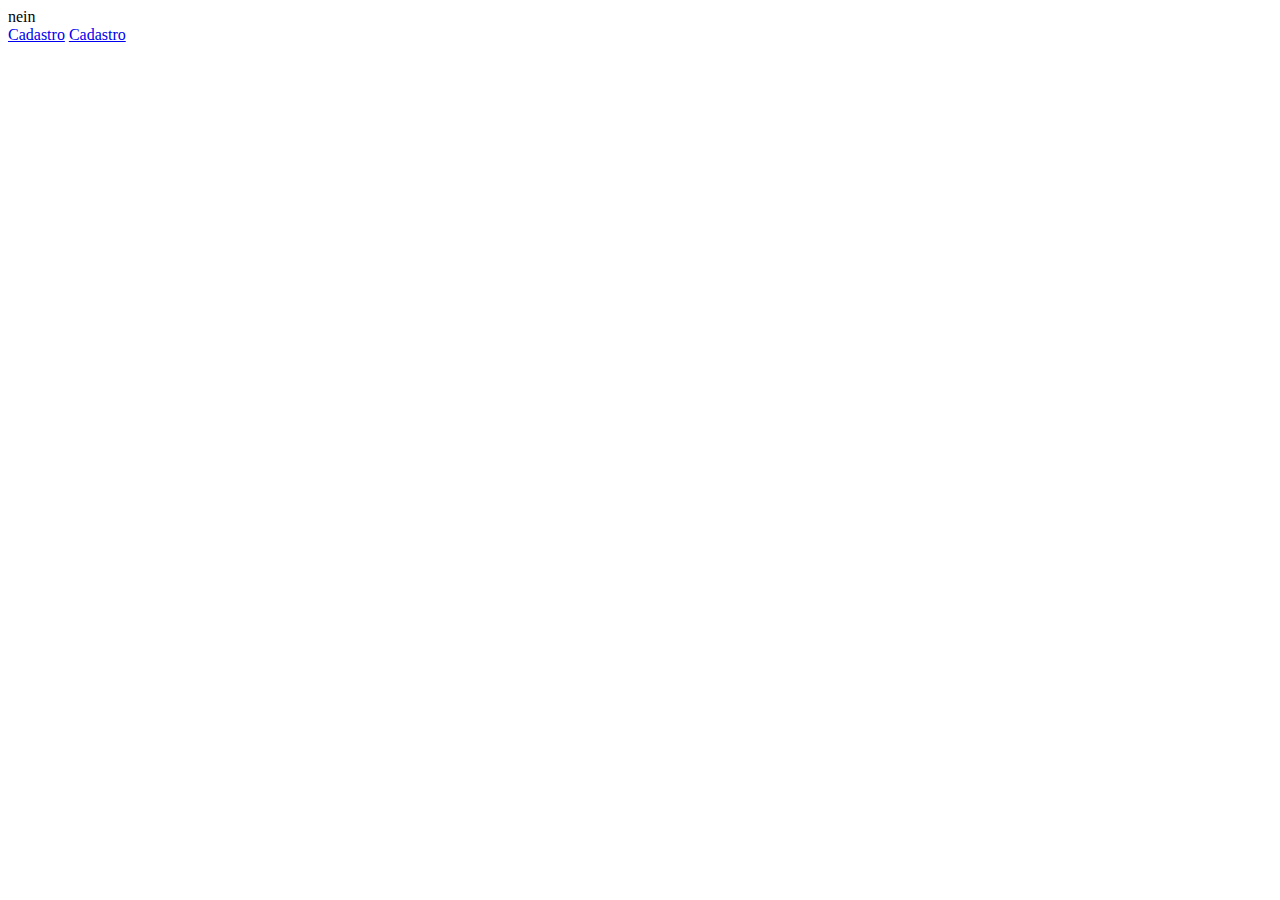
<file: sitesss/NoPain/target/NoPain-1.0-SNAPSHOT/index.html>
<!DOCTYPE html>
<!--
To change this license header, choose License Headers in Project Properties.
To change this template file, choose Tools | Templates
and open the template in the editor.
-->
<html>
    <head>
        <title>TODO supply a title</title>
        <meta charset="UTF-8">
        <meta name="viewport" content="width=device-width, initial-scale=1.0">
    </head>
    <body>
        <div>nein</div>
        <a href="Cadastro.jsp">Cadastro</a>
        <a href="login.jsp">Cadastro</a>
    </body>
</html>
</file>
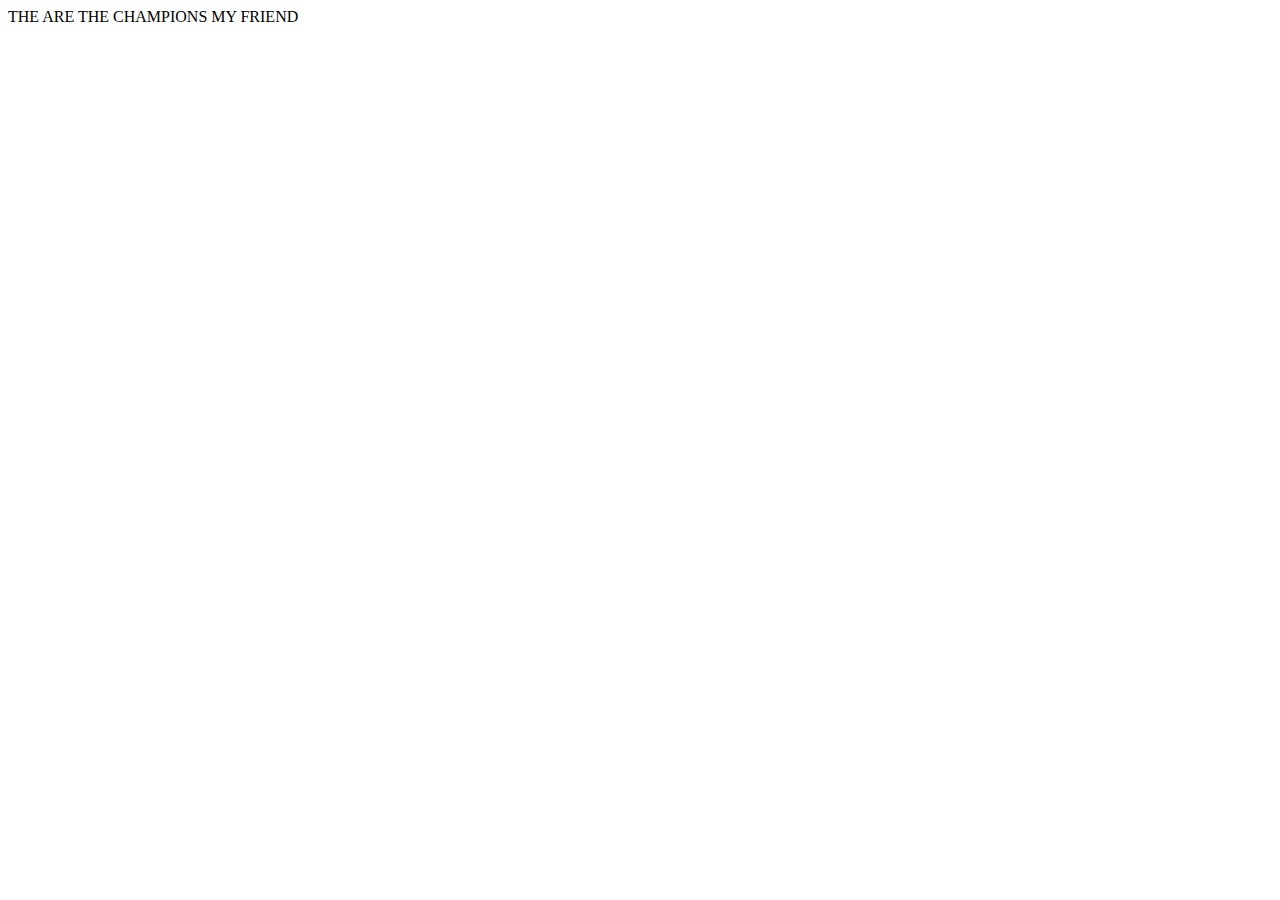
<file: sitesss/NoPain/target/NoPain-1.0-SNAPSHOT/perfil.html>
<!DOCTYPE html>
<!--
To change this license header, choose License Headers in Project Properties.
To change this template file, choose Tools | Templates
and open the template in the editor.
-->
<html>
    <head>
        <title>hELLO WORLD</title>
        <meta charset="UTF-8">
        <meta name="viewport" content="width=device-width, initial-scale=1.0">
    </head>
    <body>
        <div>THE ARE THE CHAMPIONS MY FRIEND</div>
    </body>
</html>
</file>
